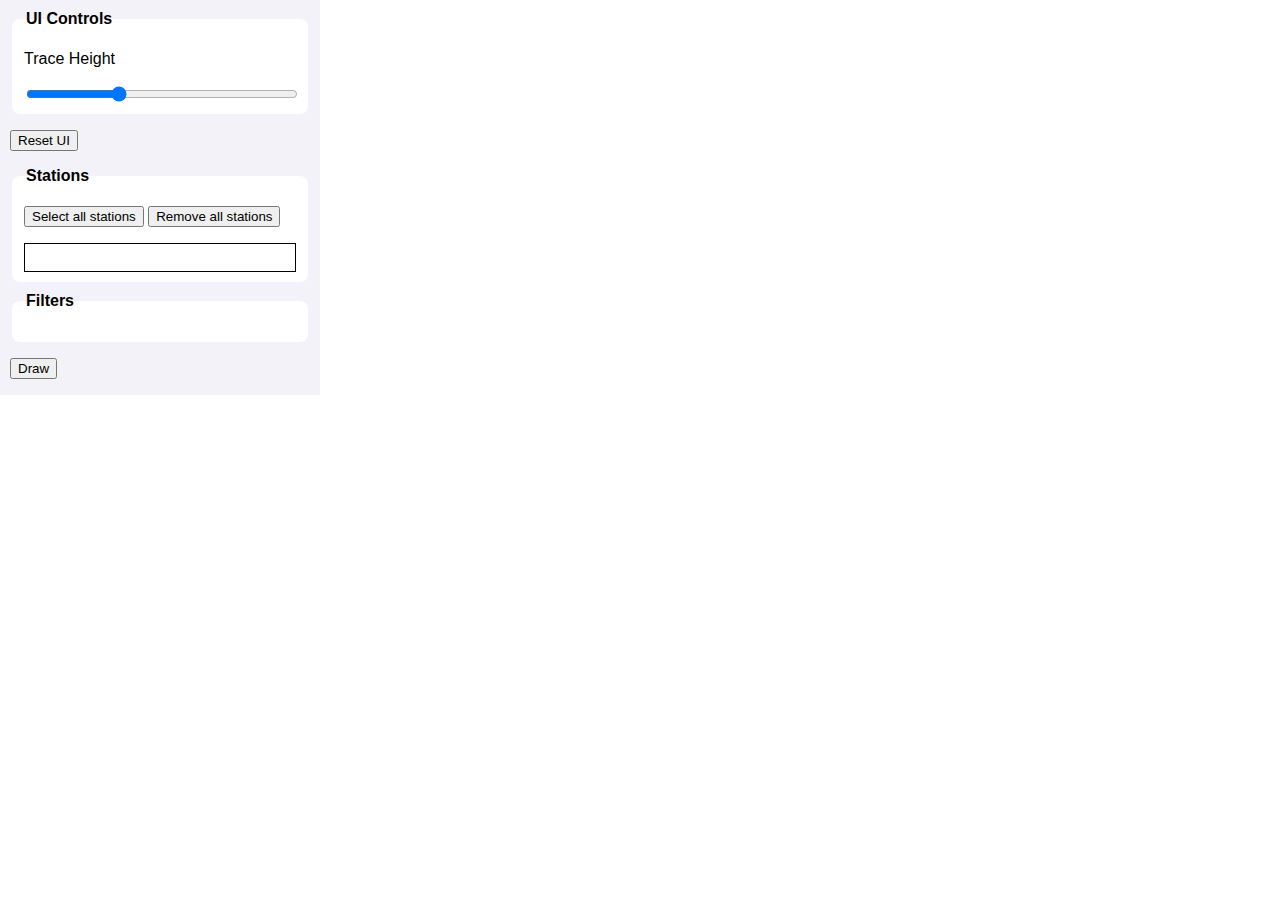
<file: plot.html>
<html>
	<head>
		<meta charset="UTF-8">
		<title>Tremor Plotting</title>
		<link rel="stylesheet" href="css/plot.css">
	</head>

	<div id="main_container">
		<div id="plot_container">
		</div>

		<div id="control_container">
			<fieldset class="control_section">
				<legend>UI Controls</legend>
				<p>
					Trace Height
				</p>
				<input type="range" min="0.5" max="2.0" value="1.0" step="0.01" id="ui_plot_scaling_slider">
				<!--
				<hr>
				<label for="mybox">Scale To Window Height</label>
				<input type="checkbox">
				-->
			</fieldset>
			<p>
				<input type="button" id="ui_reset_button" value="Reset UI">
			</p>

			<form>
				<fieldset class="control_section">
					<legend>Stations</legend>
					<div id="station_selection_container">
						<p>
							<input type="button" value="Select all stations" id="station_selection_button_all">
							<input type="button" value="Remove all stations" id="station_selection_button_none">
						</p>

						<div id="station_selection_selector">
							<input id="station_selection_textbox" type="text" value="">
						</div>

						<div id="station_selection_list">
						</div>
					</div>
				</fieldset>

				<fieldset class="control_section">
					<legend>Filters</legend>
					<p id="filter_selection">
					</p>
				</fieldset>

				<p>
					<input type="submit" id="controls_submit_button" value="Draw">
				</p>
			</form>
		</div>
	</div>

	<script src="js/plot.js"></script>
</html>
</file>
<file: css/plot.css>
body {
	margin: 0;
	font-family: Arial;
}

#main_container {
	display: flex;
}

#control_container {
	max-width: 300px;
	min-width: 300px;
	padding: 0px 10px;
	background-color: #F2F2F8;
}

.control_section {
	background-color: white;
	border: none;
	border-radius: 8px;
	margin-top: 10px;
}

.control_section legend {
	font-weight: bold;
}

#ui_plot_scaling_slider {
	width: 100%;
}

#station_selection_container {
	position: relative;
}

#station_selection_selector {
	border: 1px solid;
	display: flex;
	flex-flow: row wrap;
}

.station_selection_tag {
	cursor: pointer;
	background-color: #C5E6A6;
	margin: 5;
	padding: 5;
	border-radius: 3px;
}

.station_selection_tag:hover {
	background-color: #A5C686;
}

#station_selection_textbox {
	flex-grow: 1;
	order: 1;
	margin: 5;
	border: none;
}

#station_selection_textbox:focus {
	outline: none;
}

#station_selection_list {
	position: absolute;
	width: 100%;
	/*TODO: make the height responsive*/
	max-height: 300px;
	display: none;
	flex-direction: column;
	overflow-y: auto;
	background-color: white;
	/*TODO: add a black border that is within the size of the element(border: 1px solid doesn't do it)*/
}

.station_selection_selectable {
	background-color: white;
	padding-top: 5;
	padding-bottom: 5;
}

.station_selection_selectable:hover {
	background-color: #CFEAFE;
}

#plot_container {
	display: flex;
	flex-flow: row;
	overflow: auto;
}

.plot {
	/*position: relative;*/
	border-right: 1px solid;
	overflow: auto;
}

/*these shouldn't be inside each plot. plot and plot_view should merge and this should be outside the plot container*/
.plot_title {
	display: flex;
	background-color: #FFFFFF;
	justify-content: space-between;
	font-size: 14px;
	font-weight: bold;
	padding-left: 5px;
	padding-right: 5px;
	padding-top: 8px;
	padding-bottom: 8px;
}

.plot_view {
	max-width: 1440px;
	overflow-x: scroll;
}
</file>
